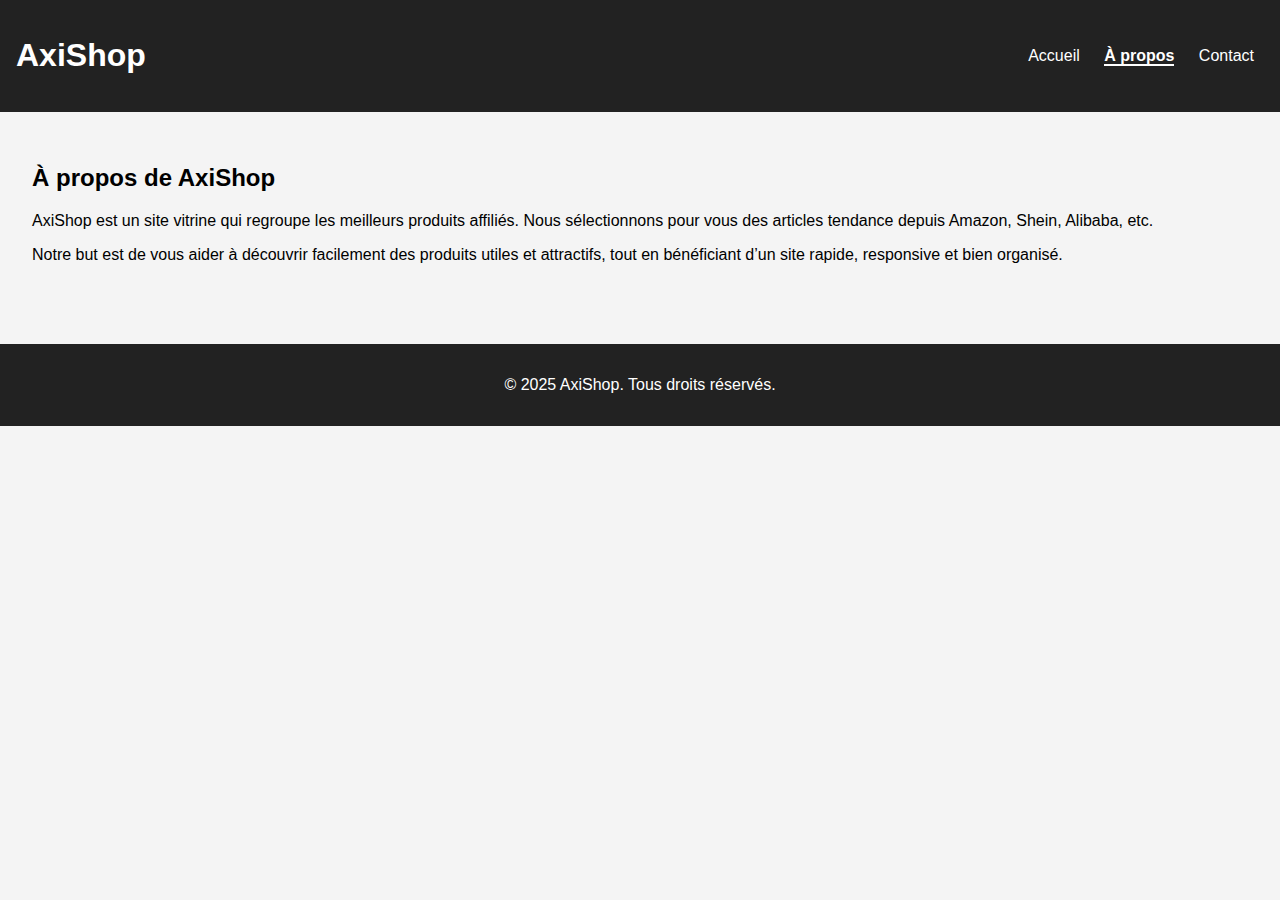
<file: about.html>
<!DOCTYPE html>
<html lang="fr">
<head>
  <meta charset="UTF-8" />
  <meta name="viewport" content="width=device-width, initial-scale=1.0"/>
  <title>À propos - AxiShop</title>
  <link rel="stylesheet" href="css/style.css" />
</head>
<body>
  <header>
    <h1>AxiShop</h1>
    <nav>
      <a href="index.html">Accueil</a>
      <a href="about.html" class="active">À propos</a>
      <a href="contact.html">Contact</a>
    </nav>
  </header>

  <main class="container">
    <h2>À propos de AxiShop</h2>
    <p>
      AxiShop est un site vitrine qui regroupe les meilleurs produits affiliés. Nous sélectionnons pour vous des articles tendance depuis Amazon, Shein, Alibaba, etc.
    </p>
    <p>
      Notre but est de vous aider à découvrir facilement des produits utiles et attractifs, tout en bénéficiant d’un site rapide, responsive et bien organisé.
    </p>
  </main>

  <footer>
    <p>&copy; 2025 AxiShop. Tous droits réservés.</p>
  </footer>
</body>
</html>
</file>
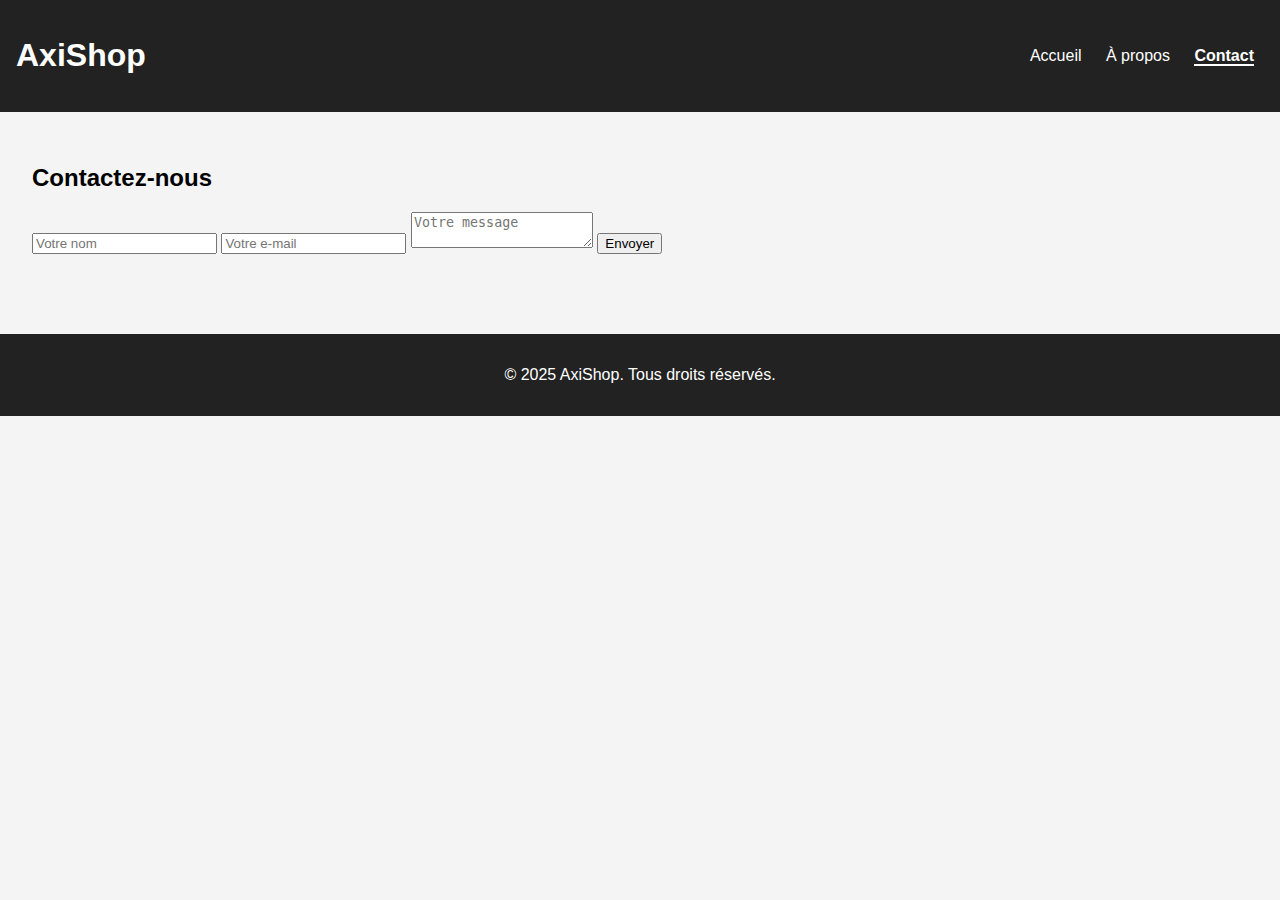
<file: contact.html>
<!DOCTYPE html>
<html lang="fr">
<head>
  <meta charset="UTF-8" />
  <meta name="viewport" content="width=device-width, initial-scale=1.0"/>
  <title>Contact - AxiShop</title>
  <link rel="stylesheet" href="css/style.css" />
</head>
<body>
  <header>
    <h1>AxiShop</h1>
    <nav>
      <a href="index.html">Accueil</a>
      <a href="about.html">À propos</a>
      <a href="contact.html" class="active">Contact</a>
    </nav>
  </header>

  <main class="container">
    <h2>Contactez-nous</h2>
    <form id="contactForm">
      <input type="text" placeholder="Votre nom" required />
      <input type="email" placeholder="Votre e-mail" required />
      <textarea placeholder="Votre message" required></textarea>
      <button type="submit" class="btn">Envoyer</button>
    </form>
    <p id="formStatus"></p>
  </main>

  <footer>
    <p>&copy; 2025 AxiShop. Tous droits réservés.</p>
  </footer>

  <script>
    const form = document.getElementById("contactForm");
    const status = document.getElementById("formStatus");

    form.addEventListener("submit", e => {
      e.preventDefault();
      status.textContent = "Message envoyé (simulation)";
      form.reset();
    });
  </script>
</body>
</html>
</file>
<file: css/style.css>
body {
  font-family: 'Segoe UI', sans-serif;
  margin: 0;
  padding: 0;
  background-color: #f4f4f4;
}

header {
  background: #222;
  color: white;
  padding: 1rem;
  display: flex;
  justify-content: space-between;
  align-items: center;
}

header nav a {
  color: white;
  margin: 0 10px;
  text-decoration: none;
}

header nav a.active {
  font-weight: bold;
  border-bottom: 2px solid #fff;
}

.container {
  padding: 2rem;
}

.product-grid {
  display: grid;
  grid-template-columns: repeat(auto-fit, minmax(220px, 1fr));
  gap: 1.5rem;
  margin-top: 1rem;
}

.product-card {
  background: white;
  padding: 1rem;
  border-radius: 8px;
  text-align: center;
  box-shadow: 0 0 10px rgba(0,0,0,0.1);
}

.product-card img {
  width: 100%;
  max-height: 200px;
  object-fit: contain;
  border-radius: 6px;
}

.product-card h4 {
  margin: 10px 0;
}

.product-card a.btn {
  background: #007bff;
  color: white;
  text-decoration: none;
  padding: 0.5rem 1rem;
  display: inline-block;
  border-radius: 5px;
  margin-top: 10px;
}

footer {
  text-align: center;
  padding: 1rem;
  background: #222;
  color: white;
  margin-top: 2rem;
}
</file>
